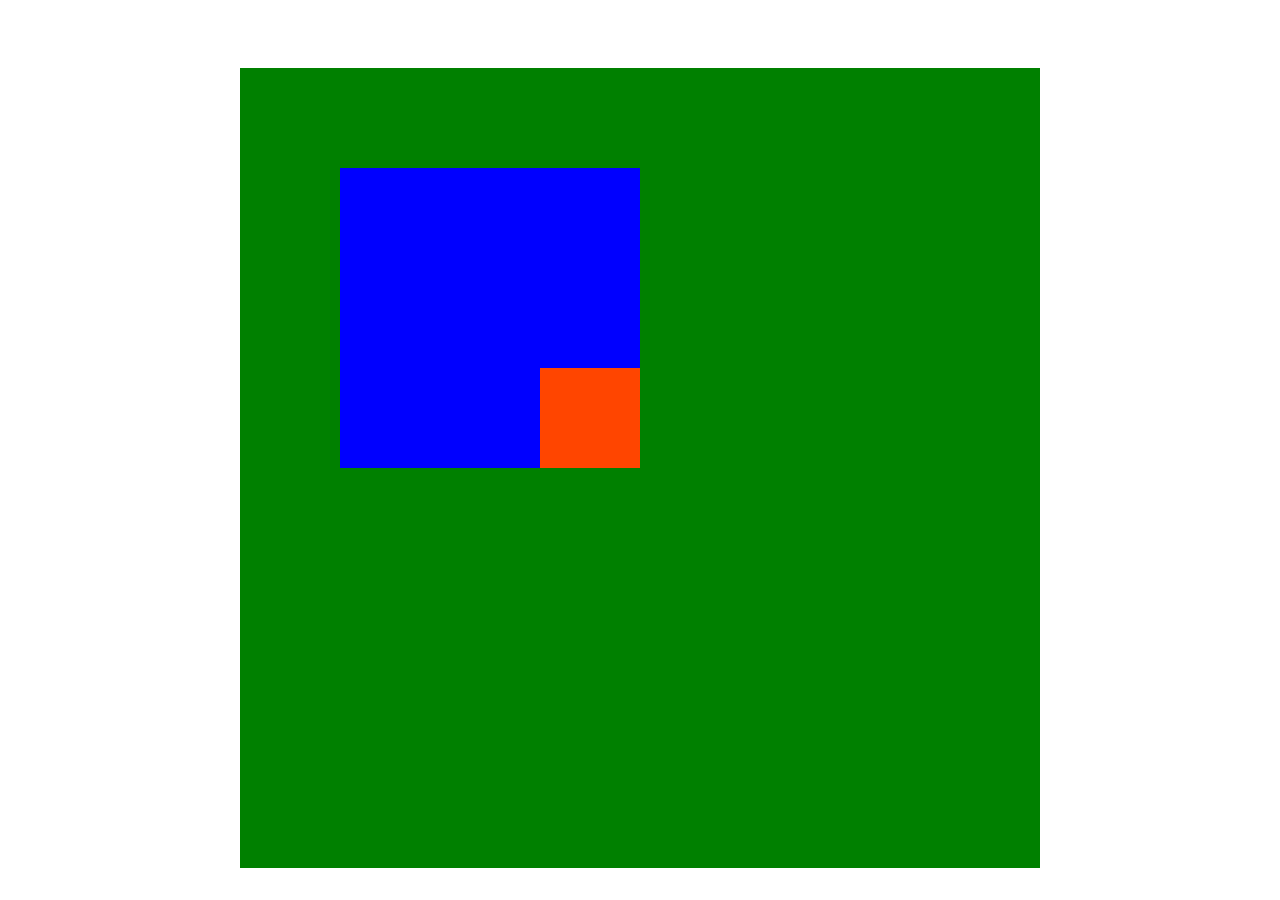
<file: index.html>
<!DOCTYPE html>
<html lang="en">

<head>
    <meta charset="UTF-8">
    <meta http-equiv="X-UA-Compatible" content="IE=edge">
    <meta name="viewport" content="width=device-width, initial-scale=1.0">
    <title>First project</title>
    <link rel="stylesheet" href="./assets/styles/style.css">


</head>

<body>
    <div class="grant">
        <div class="parent">
            <div id="child1"></div>
            <div id="child2"></div>
        </div>
    </div>
    
    <!--
    <div>
    <h1>Positioning context</h1>
    
    <p>I am a basic block level element. My adjacent block level elements sit on new lines below me.</p>
    
    <p class="positioned">Now I'm absolutely positioned relative to the <code>&lt;body&gt;</code> element, not the
        <code>&lt;html&gt;</code> element!</p>
    
    <p>We are separated by our margins. Because of margin collapsing, we are separated by the width of one of our margins,
        not both.</p>
    
    <p>inline elements <span>like this one</span> and <span>this one</span> sit on the same line as one another, and
        adjacent text nodes, if there is space on the same line. Overflowing inline elements <span>wrap onto a new line if
            possible — like this one containing text</span>, or just go on to a new line if not, much like this image will
        do: <img src="long.jpg" alt="some picture"></p>

    </div>

-->
    </body>



</html>
</file>
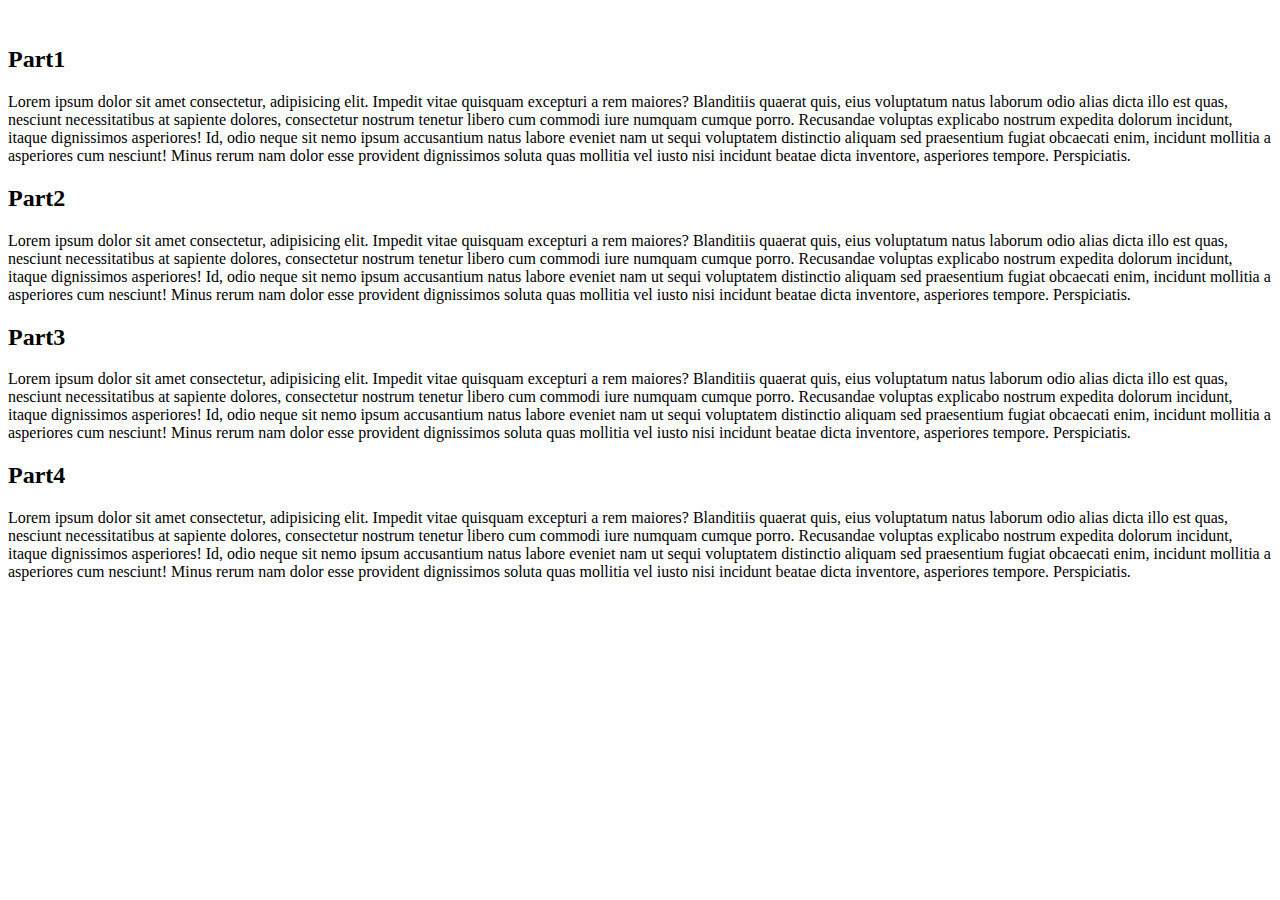
<file: pages/about.html>
<!DOCTYPE html>
<html lang="en">

<head>
    <meta charset="UTF-8">
    <meta http-equiv="X-UA-Compatible" content="IE=edge">
    <meta name="viewport" content="width=device-width, initial-scale=1.0">
    <title>About</title>
</head>

<body>
    <br>
    <h2 id="p1">Part1</h2>
    <p>Lorem ipsum dolor sit amet consectetur, adipisicing elit. Impedit vitae quisquam excepturi a rem maiores? Blanditiis
        quaerat quis, eius voluptatum natus laborum odio alias dicta illo est quas, nesciunt necessitatibus at sapiente
        dolores, consectetur nostrum tenetur libero cum commodi iure numquam cumque porro. Recusandae voluptas explicabo
        nostrum expedita dolorum incidunt, itaque dignissimos asperiores! Id, odio neque sit nemo ipsum accusantium natus
        labore eveniet nam ut sequi voluptatem distinctio aliquam sed praesentium fugiat obcaecati enim, incidunt mollitia a
        asperiores cum nesciunt! Minus rerum nam dolor esse provident dignissimos soluta quas mollitia vel iusto nisi
        incidunt beatae dicta inventore, asperiores tempore. Perspiciatis.</p>
    <h2 id="p2">Part2</h2>
    <p>Lorem ipsum dolor sit amet consectetur, adipisicing elit. Impedit vitae quisquam excepturi a rem maiores? Blanditiis
        quaerat quis, eius voluptatum natus laborum odio alias dicta illo est quas, nesciunt necessitatibus at sapiente
        dolores, consectetur nostrum tenetur libero cum commodi iure numquam cumque porro. Recusandae voluptas explicabo
        nostrum expedita dolorum incidunt, itaque dignissimos asperiores! Id, odio neque sit nemo ipsum accusantium natus
        labore eveniet nam ut sequi voluptatem distinctio aliquam sed praesentium fugiat obcaecati enim, incidunt mollitia a
        asperiores cum nesciunt! Minus rerum nam dolor esse provident dignissimos soluta quas mollitia vel iusto nisi
        incidunt beatae dicta inventore, asperiores tempore. Perspiciatis.</p>
    <h2 id="p3">Part3</h2>
    <p>Lorem ipsum dolor sit amet consectetur, adipisicing elit. Impedit vitae quisquam excepturi a rem maiores? Blanditiis
        quaerat quis, eius voluptatum natus laborum odio alias dicta illo est quas, nesciunt necessitatibus at sapiente
        dolores, consectetur nostrum tenetur libero cum commodi iure numquam cumque porro. Recusandae voluptas explicabo
        nostrum expedita dolorum incidunt, itaque dignissimos asperiores! Id, odio neque sit nemo ipsum accusantium natus
        labore eveniet nam ut sequi voluptatem distinctio aliquam sed praesentium fugiat obcaecati enim, incidunt mollitia a
        asperiores cum nesciunt! Minus rerum nam dolor esse provident dignissimos soluta quas mollitia vel iusto nisi
        incidunt beatae dicta inventore, asperiores tempore. Perspiciatis.</p>
    <h2 id="p4">Part4</h2>
    <p>Lorem ipsum dolor sit amet consectetur, adipisicing elit. Impedit vitae quisquam excepturi a rem maiores? Blanditiis
        quaerat quis, eius voluptatum natus laborum odio alias dicta illo est quas, nesciunt necessitatibus at sapiente
        dolores, consectetur nostrum tenetur libero cum commodi iure numquam cumque porro. Recusandae voluptas explicabo
        nostrum expedita dolorum incidunt, itaque dignissimos asperiores! Id, odio neque sit nemo ipsum accusantium natus
        labore eveniet nam ut sequi voluptatem distinctio aliquam sed praesentium fugiat obcaecati enim, incidunt mollitia a
        asperiores cum nesciunt! Minus rerum nam dolor esse provident dignissimos soluta quas mollitia vel iusto nisi
        incidunt beatae dicta inventore, asperiores tempore. Perspiciatis.</p>

    <!--
    <a href="./contacts.html">Contact page</a><br>
    <a href="../index.html">Home page</a><br>
    <a href="../index.html">
        <img src="https://upload.wikimedia.org/wikipedia/commons/3/30/Home_free_icon.svg" alt="home" width="100px"
            height="100px">
    </a><br>
    <ul type="circle">
        <li>Elem1</li>
        <li>Elem2
            <ol>
                <li>type1</li>
                <li>type2</li>
            </ol>
        </li>
        <li>Elem3</li>
        <li>Elem4</li>
        <li>Elem5</li>
    </ul>
    <img src="https://cf.bstatic.com/xdata/images/hotel/max1024x768/223087771.jpg?k=ef100bbbc40124f71134caaad8504c038caf28f281cf01b419ac191630ce1e01&o=&hp=1"
        alt="sea" height="200px" width="350px">
-->
</body>

</html>
</file>
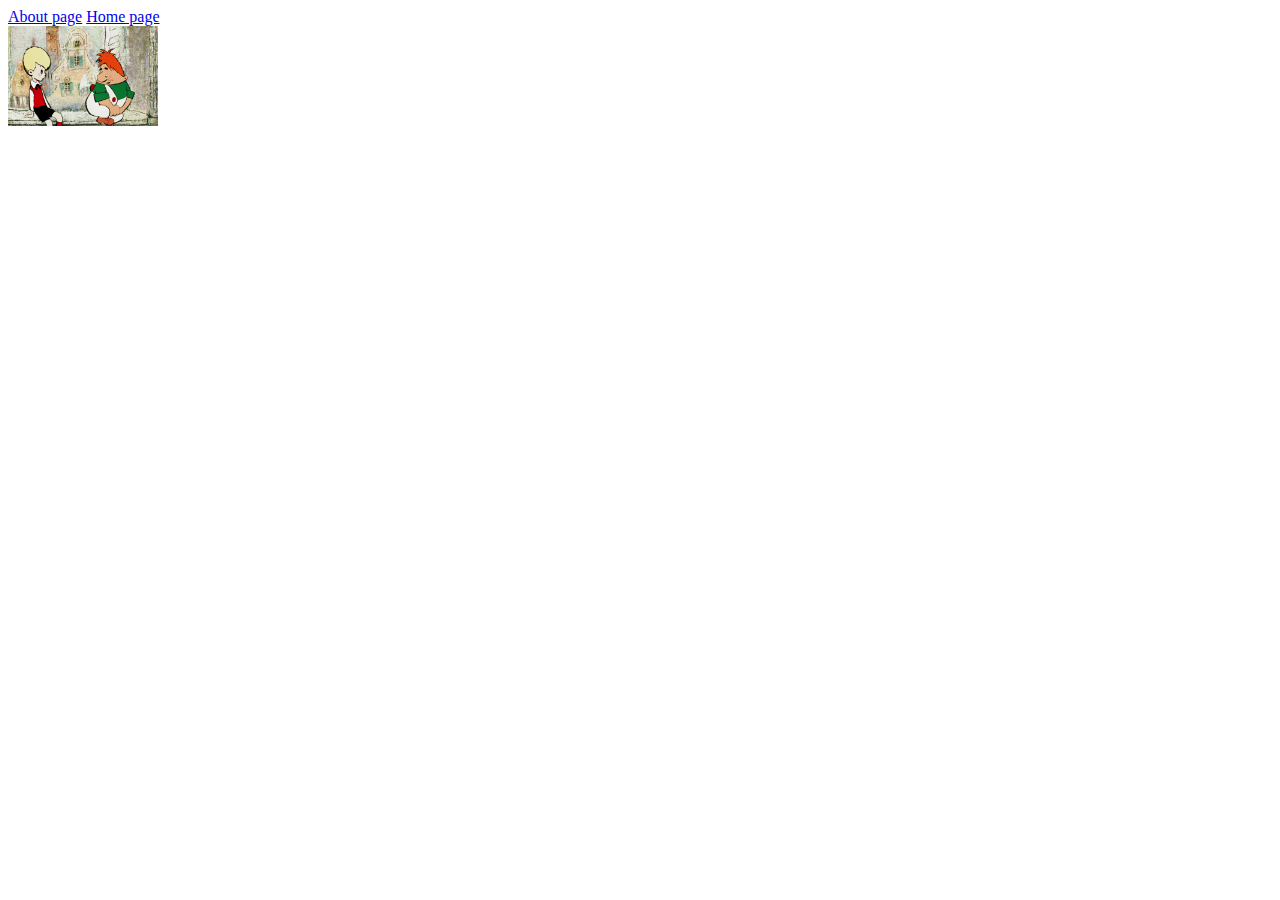
<file: pages/contacts.html>
<!DOCTYPE html>
<html lang="en">

<head>
    <meta charset="UTF-8">
    <meta http-equiv="X-UA-Compatible" content="IE=edge">
    <meta name="viewport" content="width=device-width, initial-scale=1.0">
    <title>Contacts</title>
</head>

<body>
    <a href="./about.html">About page</a>
    <a href="../index.html">Home page</a>
    <br>
    <img src="../assets/img/picture1.jpg" alt="hero" height="100px" width="150px">
</body>

</html>
</file>
<file: assets/styles/style.css>
body > * {
  margin: 0 auto;
}

body {
  padding-top: 60px;
}

.grant {
  background-color: green;
  width: 600px;
  height: 600px;
  padding: 100px;
}

.parent {
  background-color: blue;
  width: 300px;
  height: 300px;
  position: relative;
  top: 0px;
}

#child1 {
  width: 100px;
  height: 100px;
  background-color: orangered;
  position: absolute;
  bottom: 0;
  right: 0;
}

#child2 {
  width: 100px;
  height: 100px;
  background-color: yellow;
  position: absolute;
  bottom: 0;
  right: 0;
  z-index: -1;
}

/*
div {
  width: 500px;
  position: relative;
  margin: 50px;
  background-color: green;
}

p {
  background: aqua;
  border: 3px solid blue;
  padding: 10px;
  margin: 10px;
}

span {
  background: red;
  border: 1px solid black;
}

.positioned {
  /*
  position: static;
  background: yellow;

  margin-top: 30px;
  margin-left: 30px;
*/

/*
  position: relative;
  background: yellow;
  top: 30px;
  left: 30px;
  */
/*
  position: absolute;
  background: yellow;
  top: -30px;
  left: -30px;
}
*/
</file>
